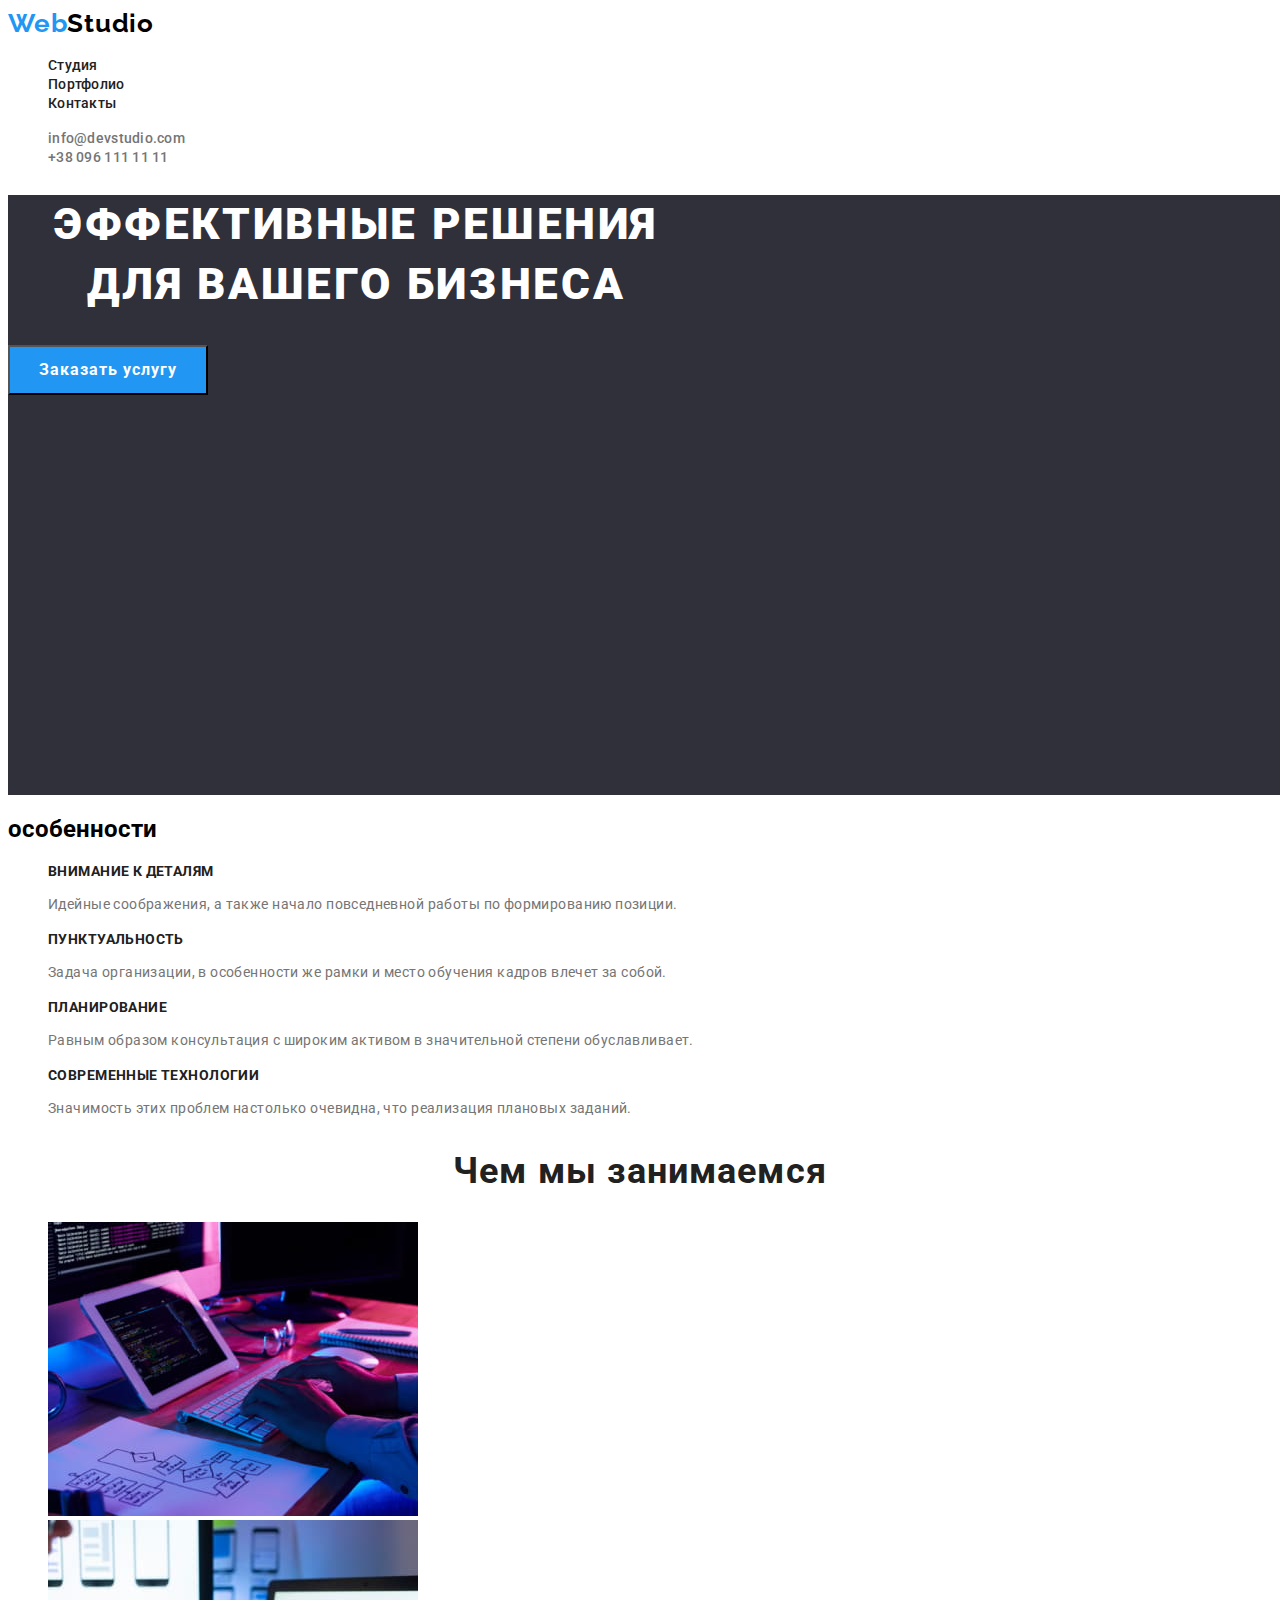
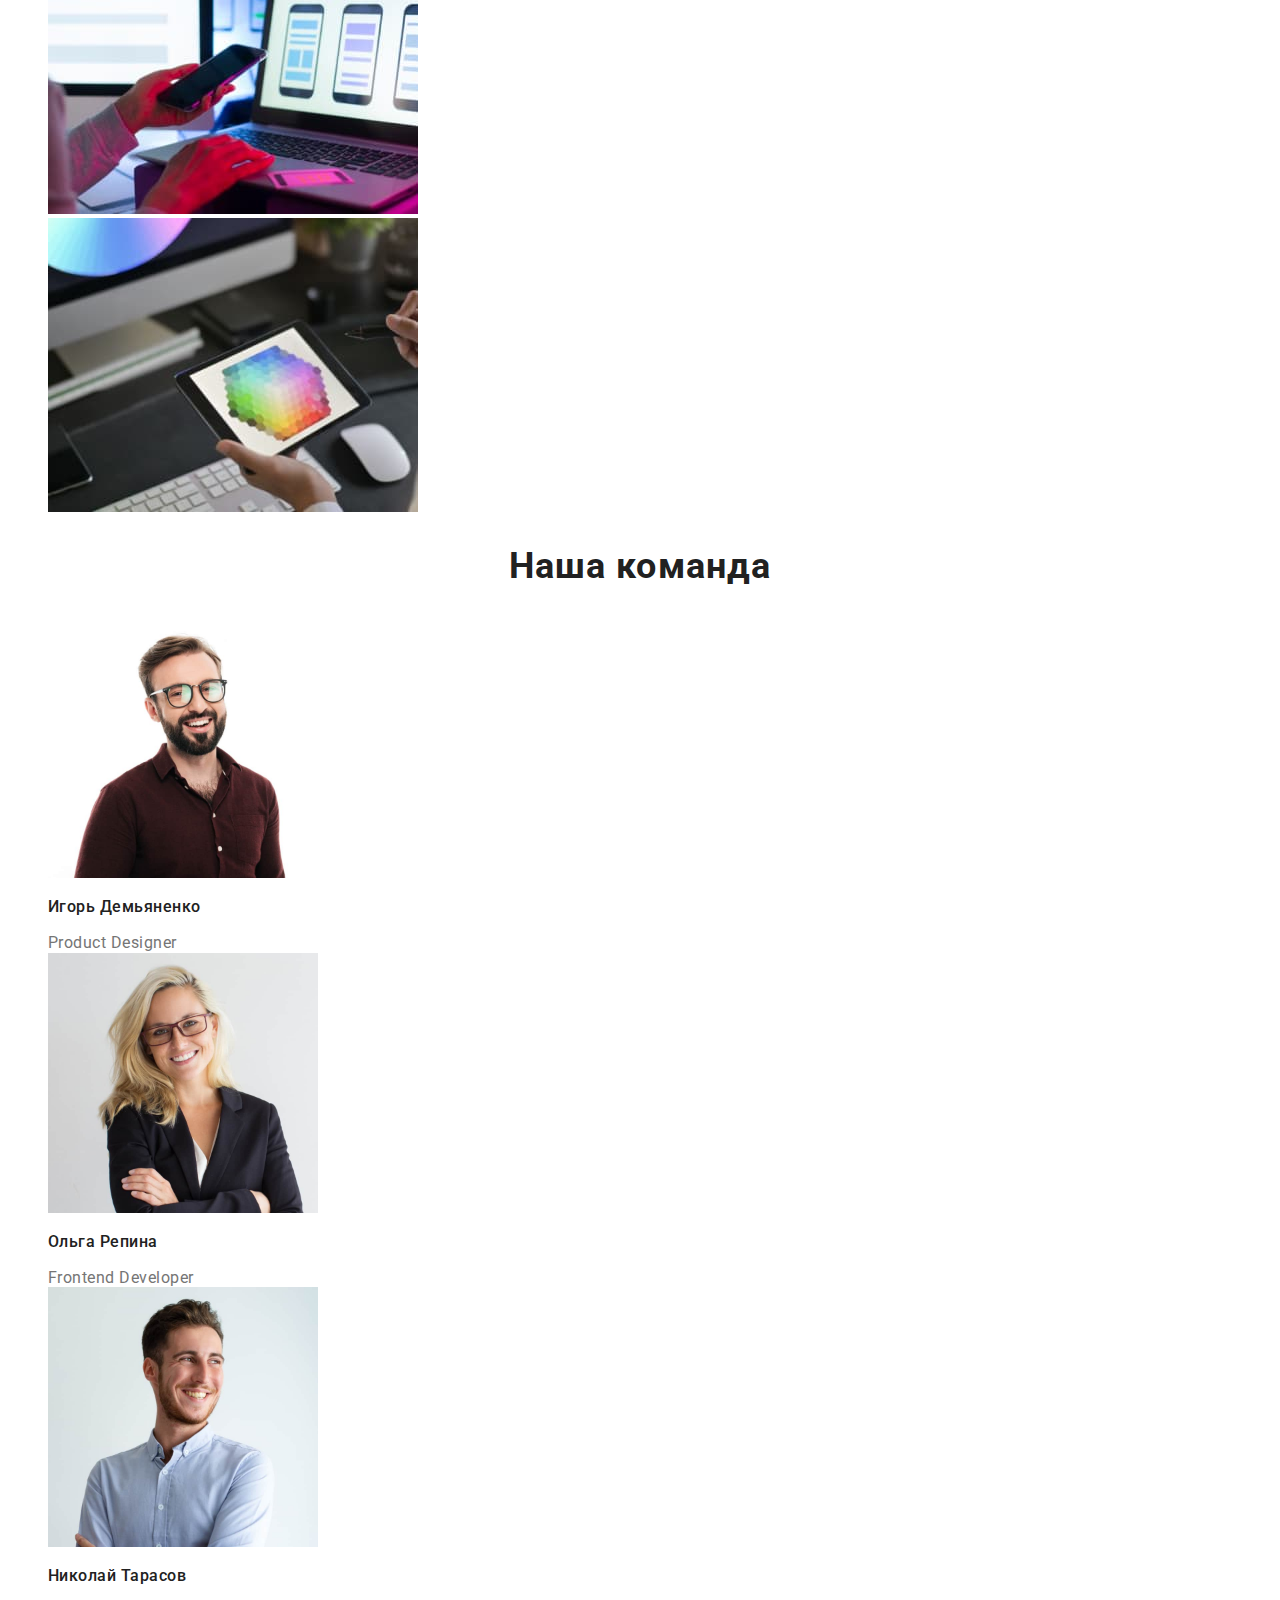
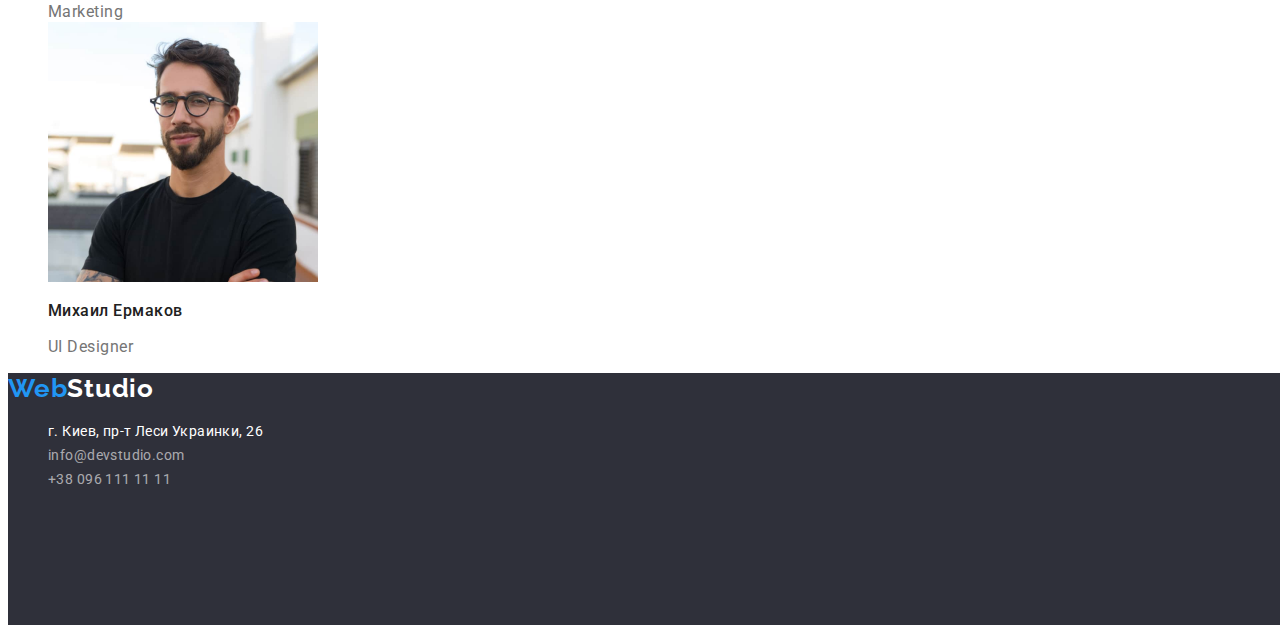
<file: index.html>
<!DOCTYPE html>
<html lang="en">
<head>
    <meta charset="UTF-8">
    <meta http-equiv="X-UA-Compatible" content="IE=edge">
    <meta name="viewport" content="width=device-width, initial-scale=1.0">
    <title>goit-markup-hw-01</title>
    <link rel="preconnect" href="https://fonts.googleapis.com">
    <link rel="preconnect" href="https://fonts.gstatic.com" crossorigin>
    <link href="https://fonts.googleapis.com/css2?family=Roboto:wght@400;500;700;900&display=swap" rel="stylesheet">
    <link href="https://fonts.googleapis.com/css2?family=Raleway:wght@700&family=Roboto:wght@400;500;700;900&display=swap"
        rel="stylesheet">

    <link rel="stylesheet" href="css/styles.css">
</head>
<body>
        <header >
            <nav>
                <a href="./index.html" class="logo">
                    <span class="logo-word">Web</span>Studio
                </a>
                <ul>
                    <li><a class="nav-link" href="./index.html">Студия</a></li>
                    <li><a class="nav-link" href="./portfolio.html">Портфолио</a></li>
                    <li><a class="nav-link" href="#">Контакты</a></li>
                </ul>
            </nav>
                <ul>
                    <li><a class="mail-tel-link" href="mailto:info@devstudio.com">info@devstudio.com</a></li>
                    <li><a class="mail-tel-link" href="tel:+380961111111">+38 096 111 11 11</a></li>
                </ul>
        </header>
        <main>
            <!--hero-->
            <section class="hero" >
                <h1 class="design-title">Эффективные решения для вашего бизнеса</h1>
                <button type="button" class="button-name">Заказать услугу</button>
            </section>
            <!--features of work-->
            <section class="work-item">
                <h2>особенности</h2>
                    <ul >
                        <li>
                            <h3 class="work-title">Внимание к деталям</h3>
                            <p class="work-text">Идейные соображения, а также начало повседневной работы по формированию позиции.</p>
                        </li>
                        <li>
                            <h3 class="work-title">Пунктуальность</h3>
                            <p class="work-text" >Задача организации, в особенности же рамки и место обучения кадров влечет за собой.</p>
                        </li>
                        <li>
                            <h3 class="work-title">Планирование</h3>
                            <p class="work-text" >Равным образом консультация с широким активом в значительной степени обуславливает.</p>
                        </li>
                        <li>
                            <h3 class="work-title">Современные технологии</h3>
                            <p class="work-text" >Значимость этих проблем настолько очевидна, что реализация плановых заданий.</p>
                        </li>
                    </ul>
            </section>
            <!--foto-->
            <section class="work-foto">
                <h2 class="work-foto-item">Чем мы занимаемся</h2>
                <ul>
                    <li><img src="images/whatwedo1.jpg" alt="планшет с клавиатурой" width="370"></li>
                    <li> <img src="images/whatwedo2.jpg" alt="ноутбук с телефоном" width="370"></li>
                    <li><img src="images/whatwedo3.jpg" alt="планшет" width="370"></li>
                </ul>
            </section>
            <!--team-->
            <section>
                <h2 class="work-foto-item">Наша команда</h2>
                    <ul>
                        <li>
                            <img src="images/igordemyanenko.jpg" alt="фото Игоря Демьяненко" width="270">
                            <h3 class="work-team-name">Игорь Демьяненко</h3>
                            <span class="work-position">Product Designer</span>
                        </li>
                        <li>
                            <img src="images/olgarepina.jpg" alt="Ольга Репина" width="270">
                            <h3 class="work-team-name" >Ольга Репина</h3>
                            <span class="work-position">Frontend Developer</span>
                        </li>
                        <li>
                            <img src="images/nikolaytarasov.jpg" alt="Николай Тарасов" width="270">
                            <h3 class="work-team-name">Николай Тарасов</h3>
                            <span class="work-position">Marketing</span>
                        </li>
                        <li>
                            <img src="images/mikhailermakov.jpg" alt="Михаил Ермаков" width="270">
                            <h3 class="work-team-name" >Михаил Ермаков</h3>
                            <span class="work-position" >UI Designer</span>
                        </li>
                </ul>
            </section>

        </main>
        <footer>
                <a href="./index.html" class="logo">
                    <span class="logo-word">Web</span><span class="logo-word-ftr">Studio</span>
                </a>
            <address>
                <ul>
                    <li><a class="address-link" href="https://goo.gl/maps/XUz9GN1uXCyKH9LT6">г. Киев, пр-т Леси Украинки, 26</a></li>
                    <li><a class="mail-tel-ftr" href="mailto:info@devstudio.com">info@devstudio.com</a></li>
                    <li><a class="mail-tel-ftr" href="tel:+380961111111">+38 096 111 11 11</a></li>
                </ul>
            </address>
        </footer>
</body>
</html>
</file>
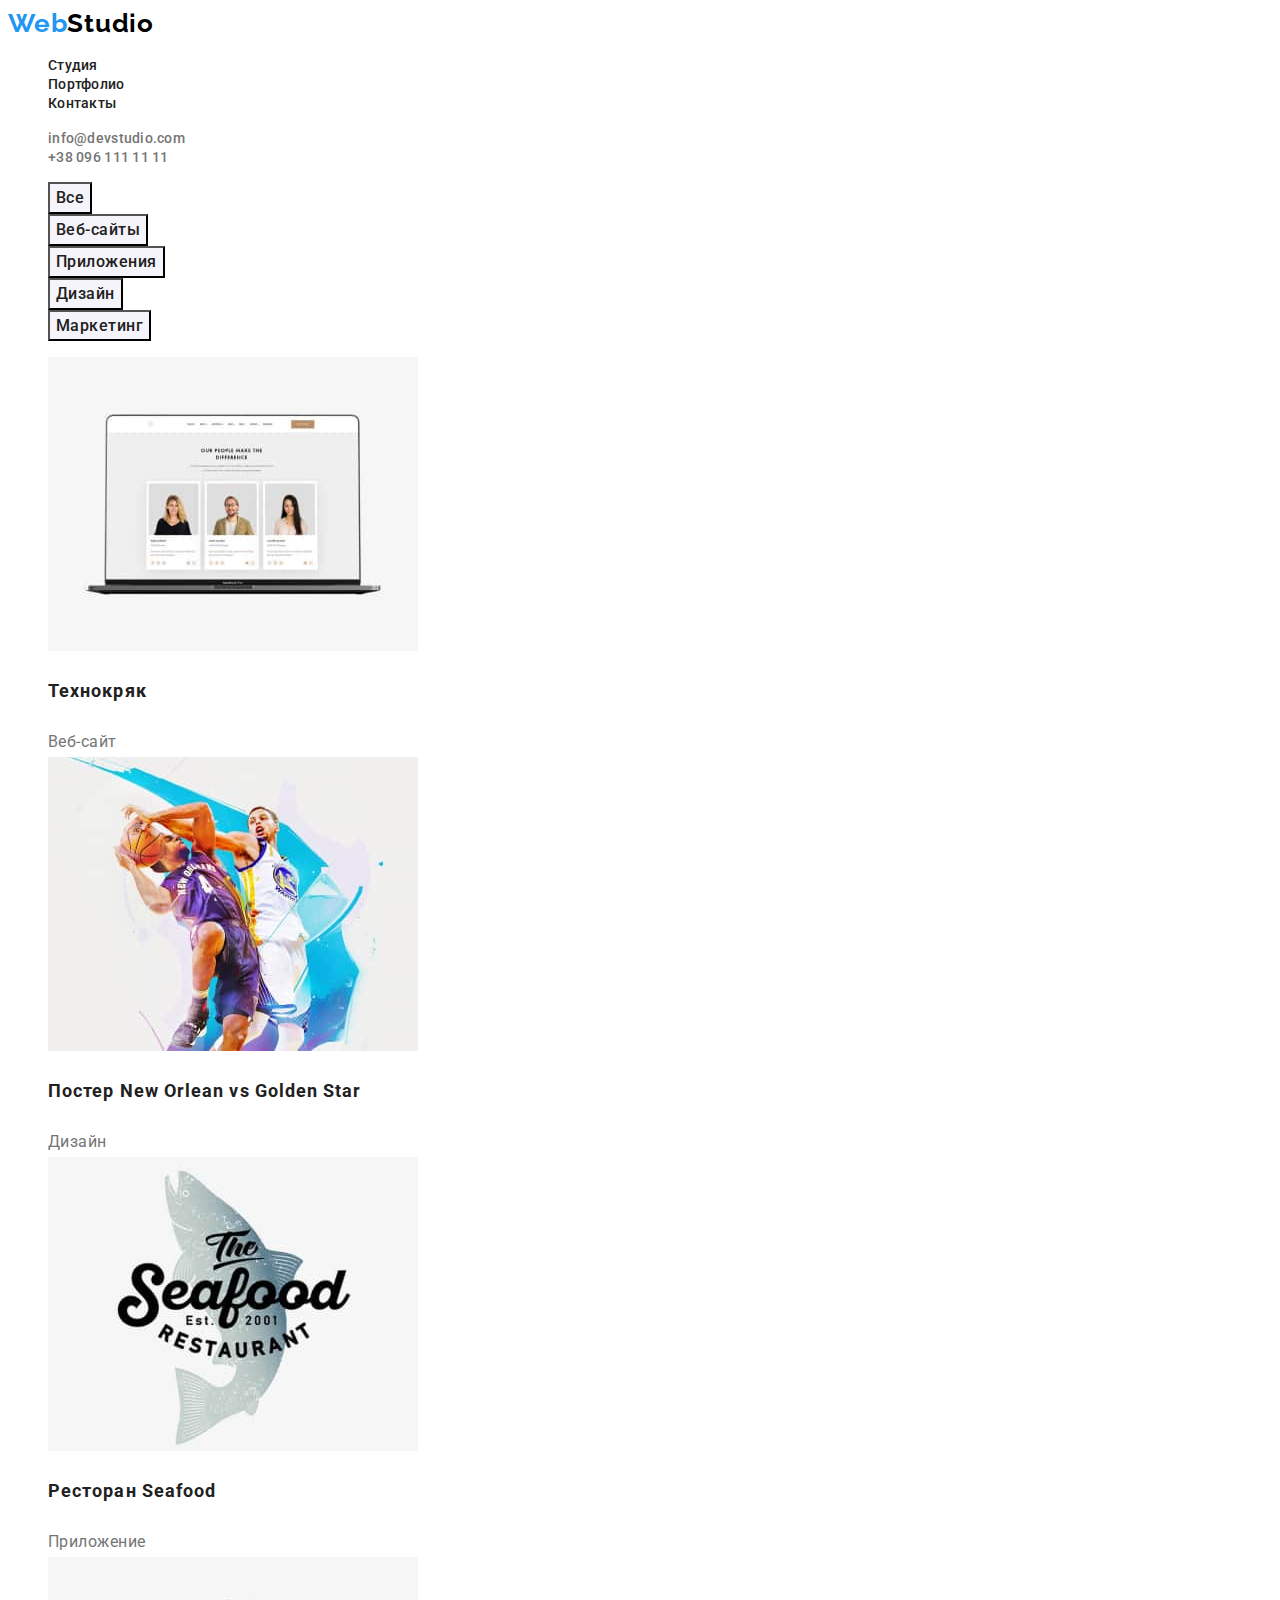
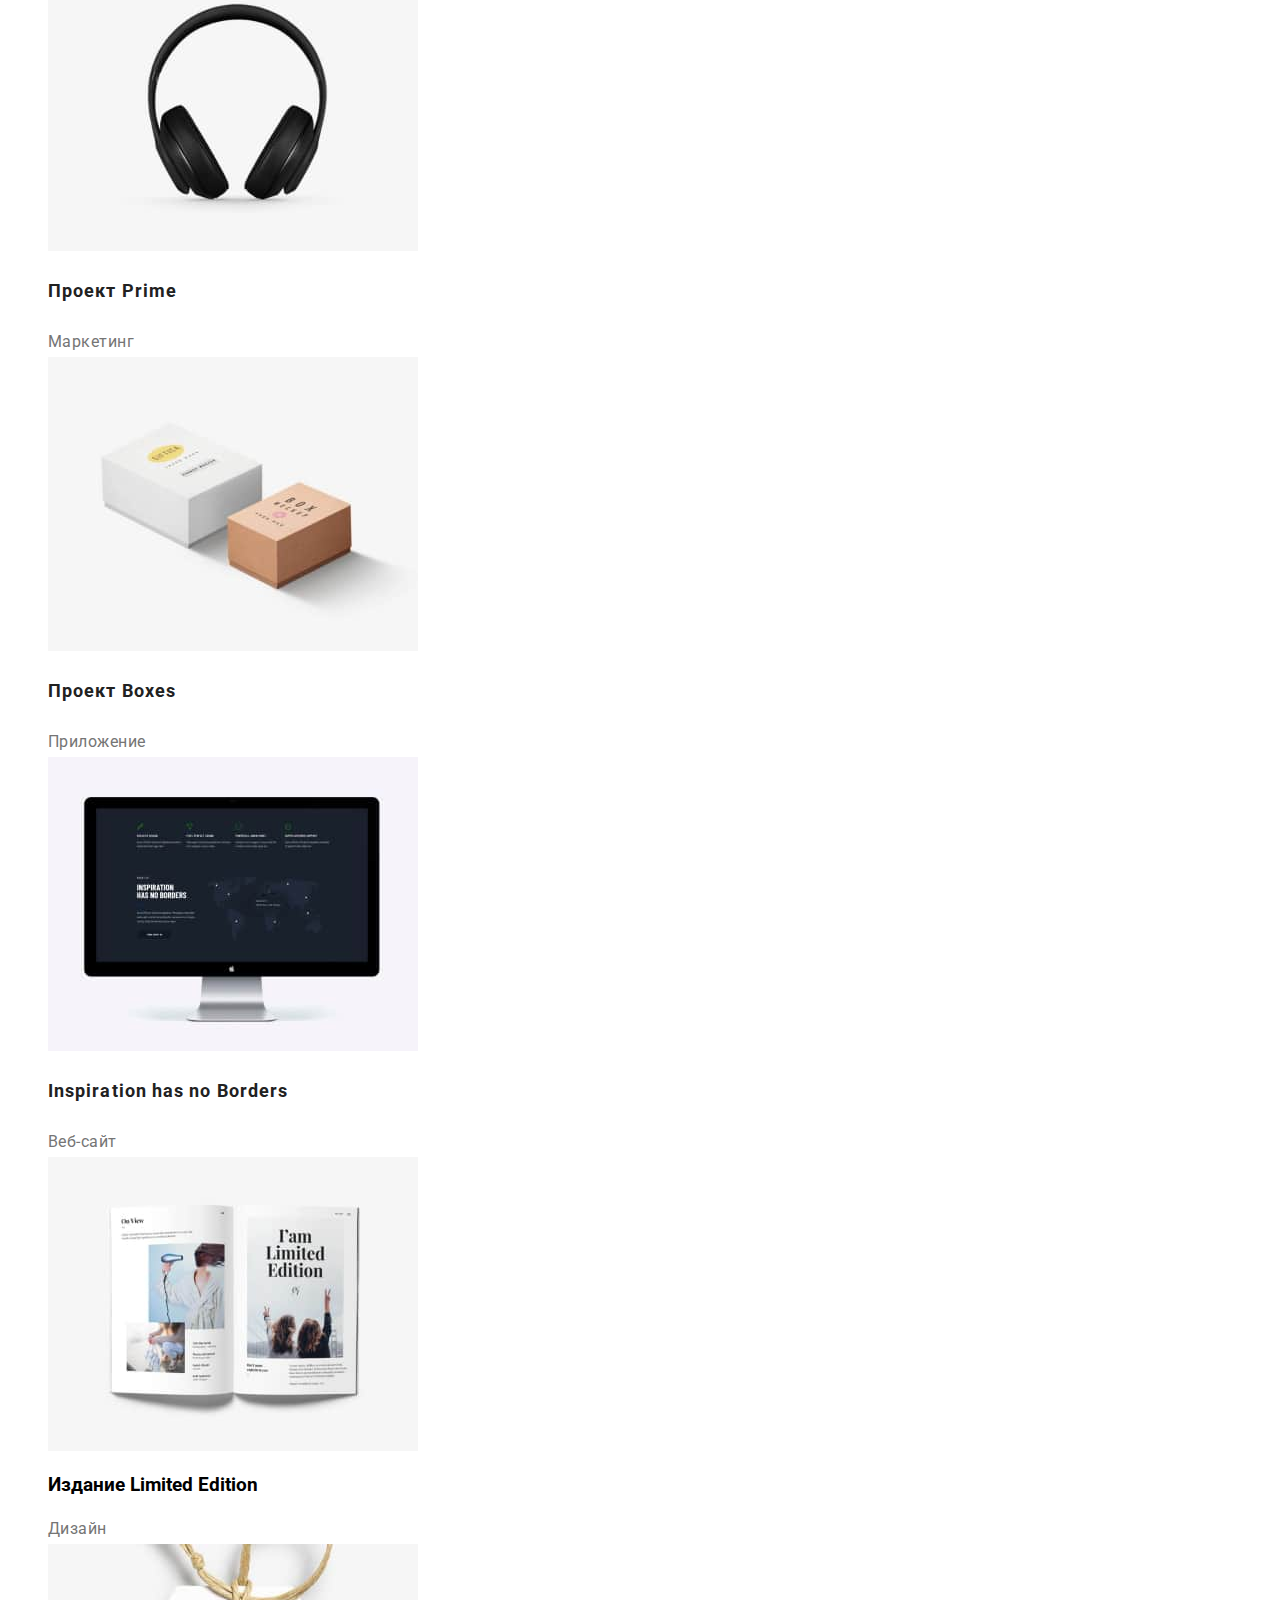
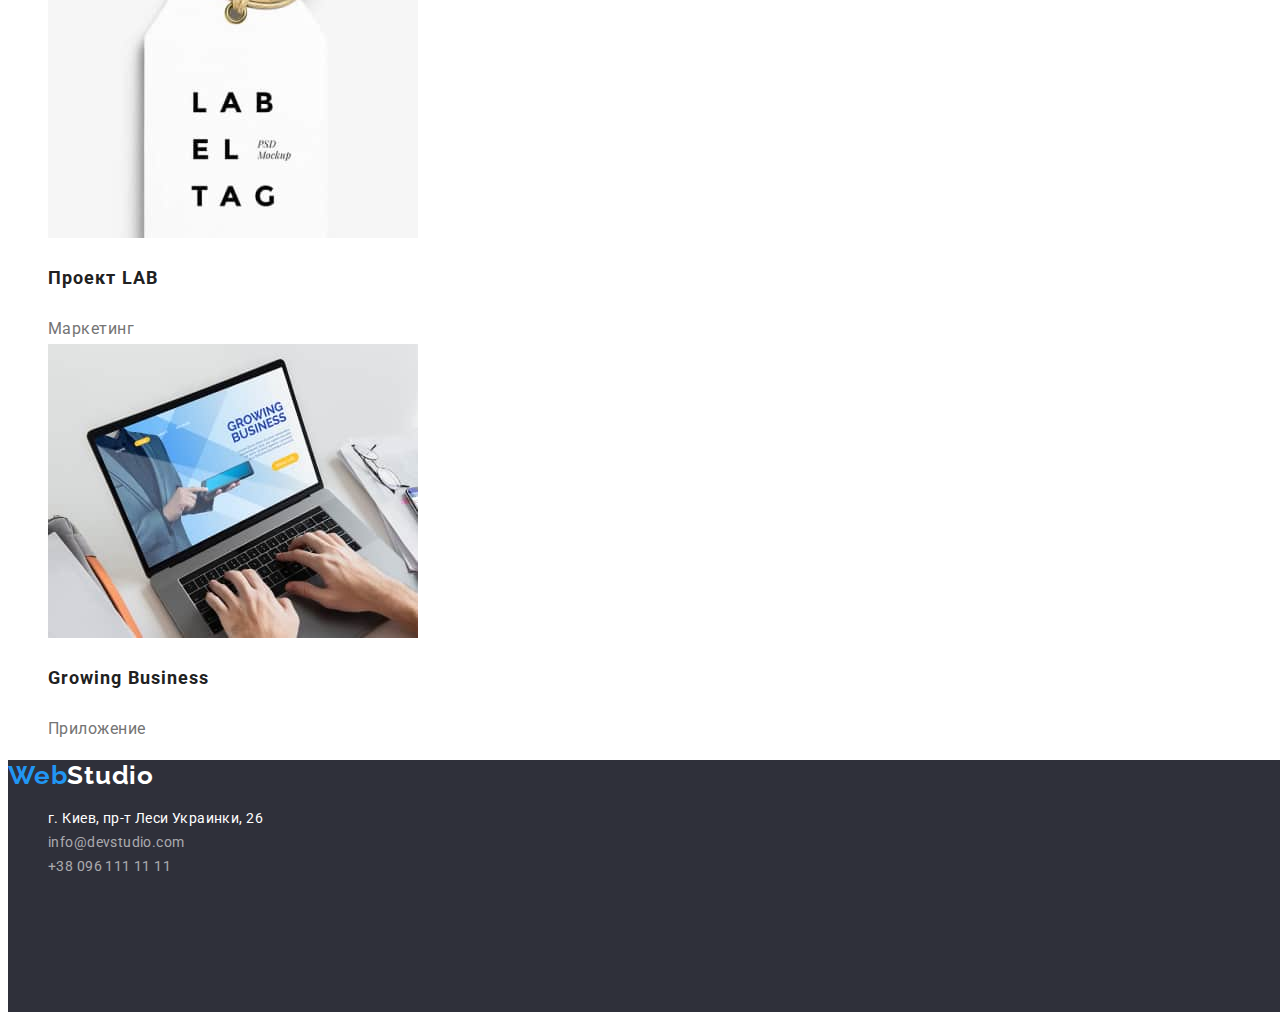
<file: portfolio.html>
<!DOCTYPE html>
<html lang="en">
<head>
    <meta charset="UTF-8">
    <meta http-equiv="X-UA-Compatible" content="IE=edge">
    <meta name="viewport" content="width=device-width, initial-scale=1.0">
    <title>Портфолио</title>
    <link rel="preconnect" href="https://fonts.googleapis.com">
    <link rel="preconnect" href="https://fonts.gstatic.com" crossorigin>
    <link href="https://fonts.googleapis.com/css2?family=Roboto:wght@400;500;700;900&display=swap" rel="stylesheet">
    <link href="https://fonts.googleapis.com/css2?family=Raleway:wght@700&family=Roboto:wght@400;500;700;900&display=swap"
        rel="stylesheet">
    
    <link rel="stylesheet" href="css/styles.css">
</head>
<body>
    <header>
        <nav>
            <a href="./index.html" class="logo">
                <span class="logo-word">Web</span>Studio
            </a>
            <ul>
                <li><a class="nav-link" href="./index.html">Студия</a></li>
                <li><a class="nav-link" href="./portfolio.html">Портфолио</a></li>
                <li><a class="nav-link" href="#">Контакты</a></li>
            </ul>
        </nav>
            <ul class=>
                <li><a class="mail-tel-link" href="mailto:info@devstudio.com">info@devstudio.com</a></li>
                <li><a class="mail-tel-link" href="tel:+380961111111">+38 096 111 11 11</a></li>
            </ul>
    </header>
    <main>
        <!--buttons-->
        <section>
            <ul >
                <li><button class="list-button-name" type="button">Все</button></li>
                <li><button class="list-button-name" type="button">Веб-сайты</button></li>
                <li><button class="list-button-name" type="button">Приложения</button></li>
                <li><button class="list-button-name" type="button">Дизайн</button></li>
                <li><button class="list-button-name" type="button">Маркетинг</button></li>
            </ul>
        </section>
        <!--projects with foto-->
        <section>
            <ul>
                <li>
                    <img src="./images/tehnokryak.jpg" alt="открытый ноутбук" width="370">
                    <h3 class="projects-name">Технокряк</h3>
                    <span class="projects-type">Веб-сайт</span>
                </li>
                <li>
                    <img src="./images/NewOrleanGoldenStar.jpg" alt="два баскетболиста" width="370">
                    <h3 class="projects-name">Постер New Orlean vs Golden Star</h3>
                    <span class="projects-type" >Дизайн</span>
                </li>
                <li>
                    <img src="./images/Seafood.jpg" alt="логотип с рыбой" width="370">
                    <h3 class="projects-name" >Ресторан Seafood</h3>
                    <span class="projects-type" >Приложение</span>
                </li>
                <li>
                    <img src="./images/Prime.jpg" alt="наушники" width="370">
                    <h3 class="projects-name" >Проект Prime</h3>
                    <span class="projects-type" >Маркетинг</span>
                </li>
                <li>
                    <img src="./images/Boxes.jpg" alt="две коробки" width="370">
                    <h3 class="projects-name" >Проект Boxes</h3>
                    <span class="projects-type" >Приложение</span>
                </li>
                <li>
                    <img src="./images/InspirationhasnoBorders.jpg" alt="монитор" width="370">
                    <h3 class="projects-name" >Inspiration has no Borders</h3>
                    <span class="projects-type" >Веб-сайт</span>
                </li>
                <li>
                    <img src="./images/LimitedEdition.jpg" alt="страница журнала" width="370">
                    <h3>Издание Limited Edition</h3>
                    <span class="projects-type" >Дизайн</span>
                </li>
                <li>
                    <img src="./images/LAB.jpg" alt="бирка" width="370">
                    <h3 class="projects-name" >Проект LAB</h3>
                    <span class="projects-type" >Маркетинг</span>
                </li>
                <li>
                    <img src="./images/GrowingBusiness.jpg" alt="две руки печатают на ноутбуке" width="370">
                    <h3 class="projects-name" >Growing Business</h3>
                    <span class="projects-type" >Приложение</span>
                </li>
            </ul>
        </section>
    </main>
    <footer>
            <a href="./index.html" class="logo">
                <span class="logo-word">Web</span><span class="logo-word-ftr">Studio</span>
            </a>
        <address>
                <ul>
                    <li><a class="address-link" href="https://goo.gl/maps/XUz9GN1uXCyKH9LT6">г. Киев, пр-т Леси Украинки, 26</a>
                    </li>
                    <li><a class="mail-tel-ftr" href="mailto:info@devstudio.com">info@devstudio.com</a></li>
                    <li><a class="mail-tel-ftr" href="tel:+380961111111">+38 096 111 11 11</a></li>
                </ul>
        </address>
    </footer>
</body>
</html>
</file>
<file: css/styles.css>
body {
  font-family: 'Roboto', sans-serif;
  color: black;
  background-color: #ffffff;
}

.logo {
  font-family: 'Raleway';
  font-style: normal;
  font-weight: 700;
  font-size: 26px;
  color: black;
  text-decoration: none;
  line-height: 1.19;
  letter-spacing: 0.03em;
}

.logo-word {
  color: #2196f3;
}

.nav-link {
  font-weight: 500;
  font-size: 14px;
  color: #212121;
  text-decoration: none;
  line-height: 1.14;
  letter-spacing: 0.02em;
}

.nav-link:hover,
.nav-link:focus {
  color: #2196f3;
}

.mail-tel-link {
  font-weight: 500;
  font-size: 14px;
  color: #757575;
  text-decoration: none;
  line-height: 1.14;
  letter-spacing: 0.02em;
}

.mail-tel-link:hover,
.mail-tel-link:focus {
  color: #2196f3;
}

.hero {
  width: 1600px;
  height: 600px;
  background-color: #2f303a;
}

.design-title {
  width: 696px;
  height: 120px;
  color: #ffffff;
  font-weight: 900;
  font-size: 44px;
  text-align: center;
  text-transform: uppercase;
  line-height: 1.36;
  letter-spacing: 0.06em;
}

.button-name {
  font-family: Roboto;
  width: 200px;
  height: 50px;
  background-color: #2196f3;
  color: #ffffff;
  font-weight: 700;
  font-size: 16px;
  cursor: pointer;
  line-height: 1.87;
  letter-spacing: 0.06em;
  align-items: center;
  text-align: center;
}

.button-name:focus {
  color: #ffffff;
}

.work-title {
  width: 270px;
  height: 16px;
  color: #212121;
  font-weight: 700;
  font-size: 14px;
  text-transform: uppercase;
  line-height: 1.17;
  letter-spacing: 0.03em;
}

.work-text {
  color: #757575;
  font-weight: 400;
  font-size: 14px;
  line-height: 1.71;
  letter-spacing: 0.03em;
}

ul {
  list-style-type: none;
}

.work-foto-item {
  color: #212121;
  font-weight: 700;
  font-size: 36px;
  text-align: center;
  line-height: 1.16;
  letter-spacing: 0.03em;
}

.work-team-name {
  color: #212121;
  font-weight: 500;
  font-size: 16px;
  line-height: 1.18;
  letter-spacing: 0.03em;
}
.work-position {
  color: #757575;
  font-weight: 400;
  font-size: 16px;
  line-height: 1.18;
  letter-spacing: 0.03em;
}

footer {
  width: 1600px;
  height: 252px;
  background-color: #2f303a;
}

.logo-word-ftr {
  color: #ffffff;
}

address {
  font-style: normal;
}

.address-link {
  color: #ffffff;
  font-weight: 400;
  font-size: 14px;
  text-decoration: none;
  line-height: 1.71;
  letter-spacing: 0.03em;
}

.address-link:hover {
  color: #2196f3;
}

.mail-tel-ftr {
  font-weight: 400;
  font-size: 14px;
  color: rgba(255, 255, 255, 0.6);
  text-decoration: none;
  line-height: 1.71;
  letter-spacing: 0.03em;
}

.list-button-name {
  font-family: Roboto;
  color: #212121;
  background-color: #f5f4fa;
  font-weight: 500;
  font-size: 16px;
  cursor: pointer;
  line-height: 1.62;
  letter-spacing: 0.03em;
}

.list-button-name:hover {
  background-color: #2196f3;
  color: #ffffff;
}

.list-button-name:focus {
  color: #2196f3;
}

.projects-name {
  color: #212121;
  font-weight: 700;
  font-size: 18px;
  line-height: 2;
  letter-spacing: 0.06em;
}

.projects-type {
  color: #757575;
  font-weight: 400;
  font-size: 16px;
  line-height: 1.87;
  letter-spacing: 0.03em;
}
</file>
